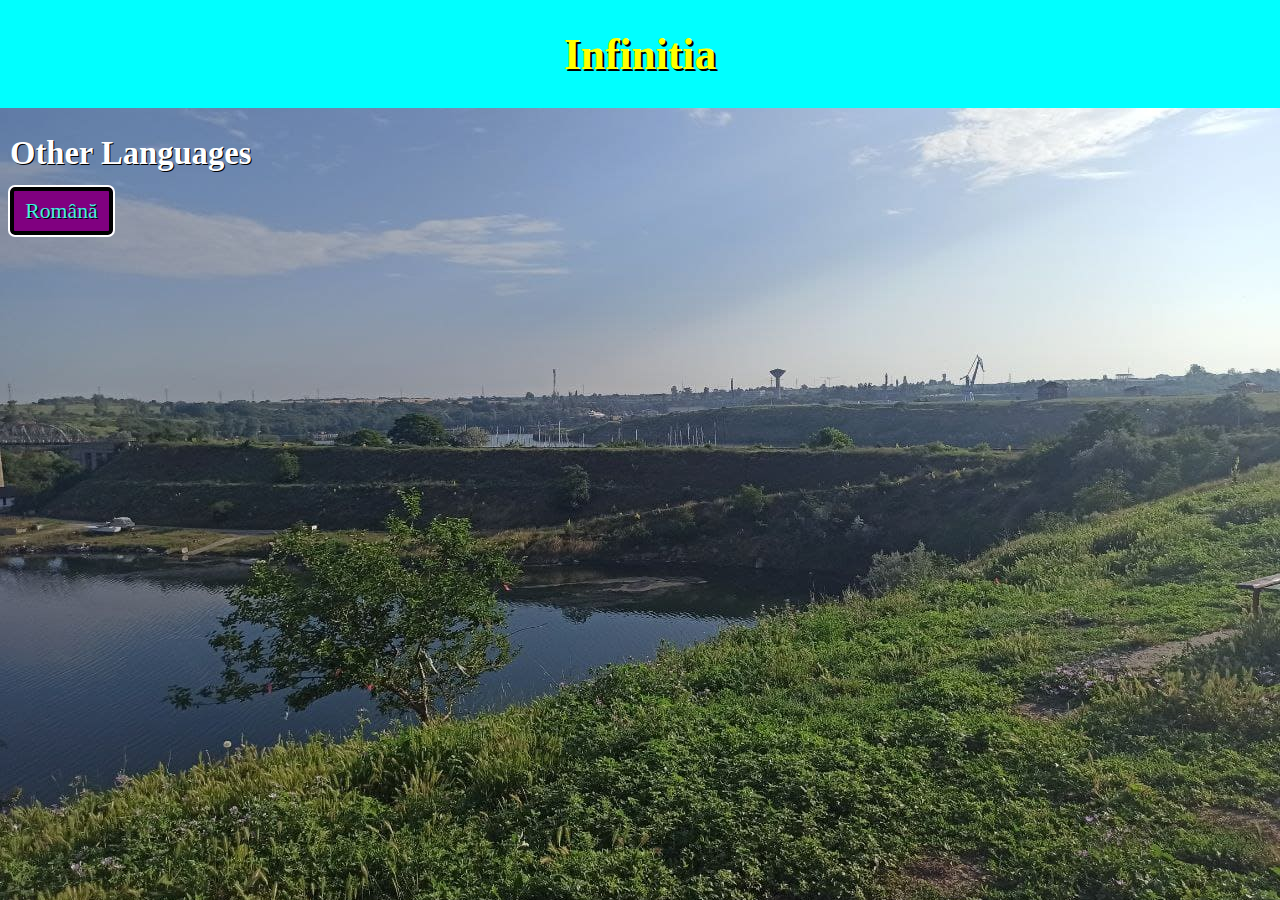
<file: index.html>
<!DOCTYPE html>
<html lang = "en_US">
	<head>
		<meta charset = "utf-8" />
		<title>Infinitia</title>
		<meta name = "description" content = "Infinitia offers you wonderous articles and resources and allows you to contribute them yourself." />
		<meta name = "viewport" content = "width=device-width, initial-width=1" />
		<link rel = "icon" type = "image/jpeg" href = "pix/infinitiaicon.jpg" />
		<link rel = "stylesheet" href = "styling/mainstyling.css" />
	</head>
	<body>
		<header>
			<h1 class = "center">Infinitia</h1>
		</header>
		<nav style = "margin-left: 10px;"> <!-- Change other languages into a button, which when clicked releases expanding menu of all languages available -->
			<h2>Other Languages</h2>
			<a href = "rom">Română</a>
		</nav>
			
	</body>
</html>
</file>
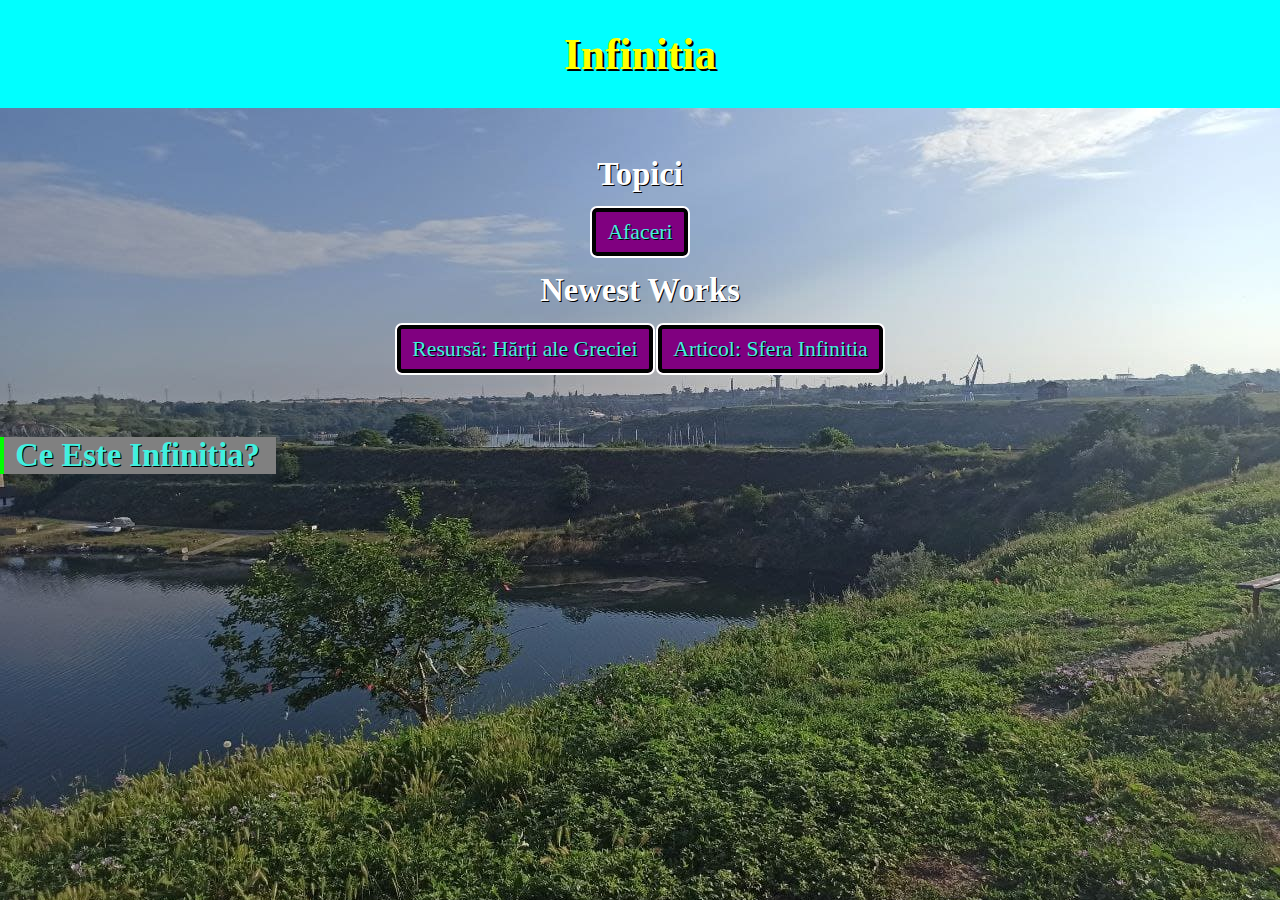
<file: rom/index.html>
<!DOCTYPE html>
<html lang = "ro">
	<head> 
		<meta charset = "utf-8" />
		<title>Infinitia</title>
		<meta name = "description" content = "A sphere dedicated to infinity." />
		<meta name = "viewport" content = "width=device-width, initial-scale=1" />
		<link rel = "icon" type = "image/jpeg" href = "../pix/infinitiaicon.jpg" />
		<link rel = "stylesheet" href = "../styling/mainstyling.css" /> 
	</head>
	<body>
		<header>
			<h1 class = "center">Infinitia</h1>
		</header>
		<main>
			<nav class = "center"> 
				<h2>Topici</h2>
				<a href = "afaceri">Afaceri</a>
			</nav>
			<nav class = "center">
				<h2>Newest Works</h2>
				<a href = "geography/greece">Resursă: Hărți ale Greciei</a>
				<a href = "afaceri/infinitia">Articol: Sfera Infinitia</a>
			</nav>
		</main>
		<footer>
			<a class = "about_link" href = "afaceri/infinitia"><h2>Ce Este Infinitia?</h2></a>
		</footer>
	</body>
</html>
</file>
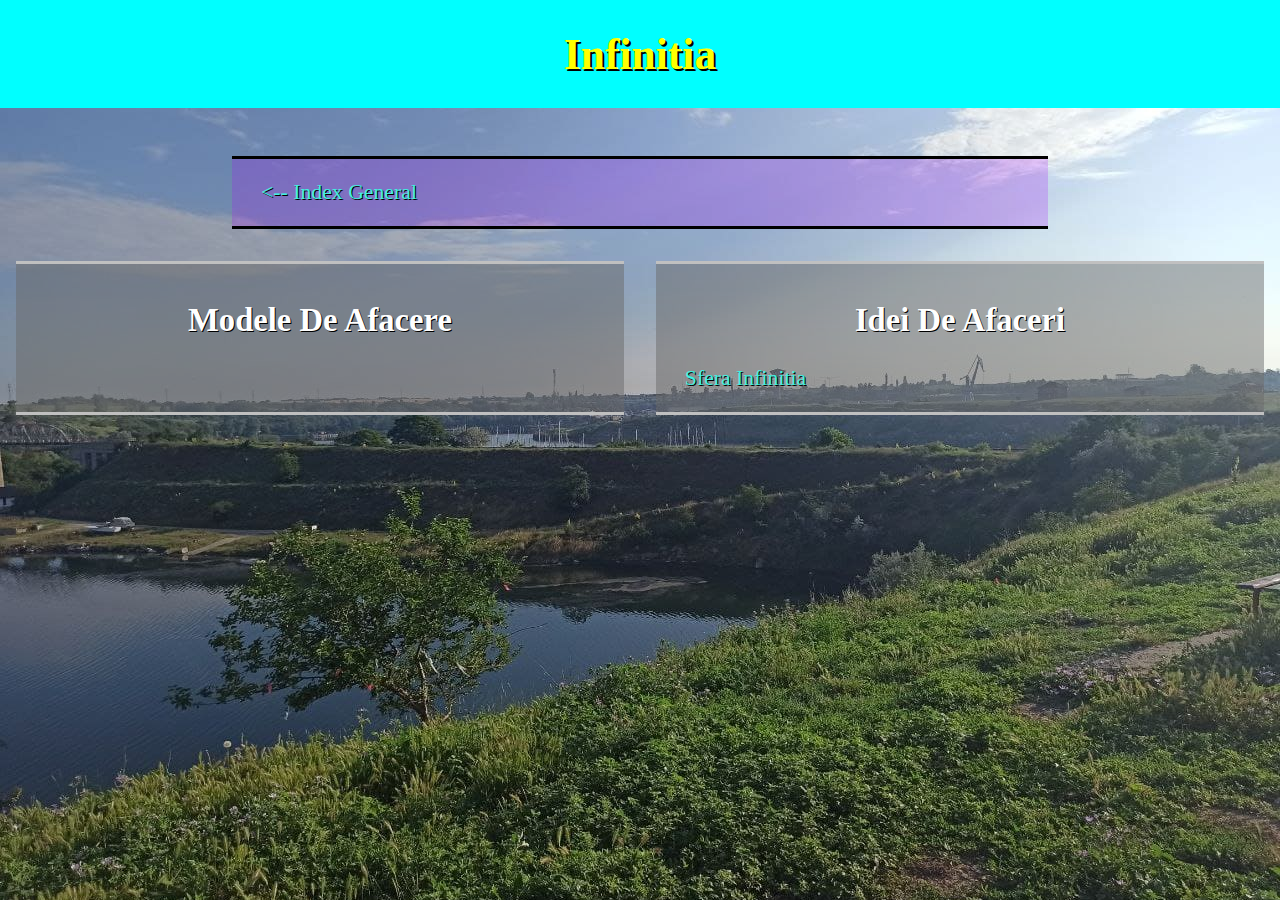
<file: rom/afaceri/index.html>
<!DOCTYPE html>
<html lang = "ro">
	<head>
		<meta charset = "utf-8" />
		<title>Afaceri - Infinitia</title> 
		<meta name = "description" content = "Index tutoriale, prezentari, scrieri si proiecte pe Infinitia despre afaceri" />
		<meta name = "viewport" content = "width=device-width, initial-scale=1" />
		<link rel = "icon" type = "image/jpeg" href = "../../pix/infinitiaicon.jpg" />
		<link rel = "stylesheet" href = "../../styling/indexstyling1.css" />
	</head>
	<body>
		<header>
			<h1 class = "center">Infinitia</h1>
		</header>
		<nav class = "helpful_links">
			<a href = ".."><-- Index General</a>
			<aside>
				<h2>Continut</h2>
				<a href = "#modele">Modele De Afacere</a>
				<a href = "#idei">Idei De Afaceri</a>
			</aside>
		</nav>
		<main>
			<nav>
				<h2 class = "center" id = "modele">Modele De Afacere</h2> 	
			</nav>
			<nav>
				<h2 class = "center" id = "idei">Idei De Afaceri</h2>
				<a href = "infinitia">Sfera Infinitia</a>
			</nav>
		</main>
	</body>
</html>
</file>
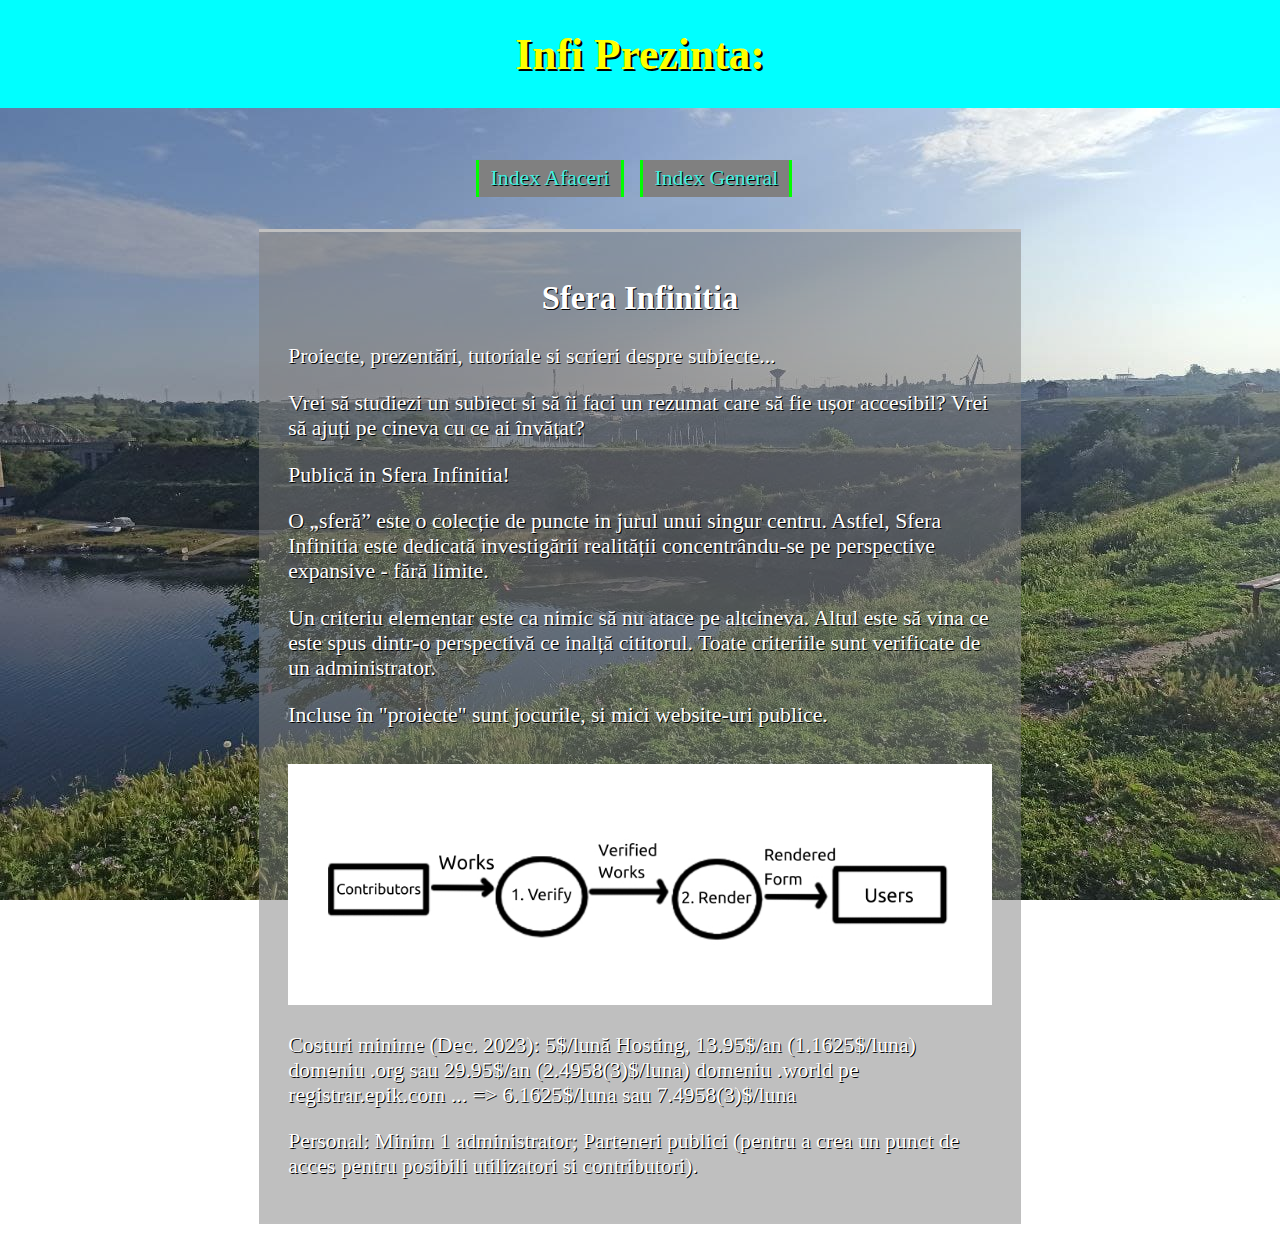
<file: rom/afaceri/infinitia/index.html>
<!DOCTYPE html>
<html lang = "ro">
	<head>
		<meta charset = "utf-8" />
		<title>Sfera Infinitia</title>
		<meta name = "description" content = "Articol despre Sfera Infinitia, o afacere introducand un model open-source si libre pentru orice." />
		<meta name = "viewport" content = "width=device-width, initial-scale=1" />
		<link rel = "icon" type = "image/jpeg" href = "../../../pix/infinitiaicon.jpg" />
		<link rel = "stylesheet" href = "../../../styling/articlestyle1.css" />
	</head>
	<body>
		<header>
			<h1 class = "center">Infi Prezinta:</h1>
		</header>
		<nav class = "center">
			<a href = "..">Index Afaceri</a>
			<a href = "../..">Index General</a>
		</nav>
		<article>
			<h2 class = "center">Sfera Infinitia</h2>
			<p>Proiecte, prezentări, tutoriale si scrieri despre subiecte...</p>
			<p>Vrei să studiezi un subiect si să îi faci un rezumat care să fie ușor accesibil? Vrei să ajuți pe cineva cu ce ai învățat?</p>
			<p>Publică in Sfera Infinitia!</p>
			<p>O „sferă” este o colecție de puncte in jurul unui singur centru. Astfel, Sfera Infinitia este dedicată investigării realității concentrându-se pe perspective expansive - fără limite.</p>
			<p>Un criteriu elementar este ca nimic să nu atace pe altcineva. Altul este să vina ce este spus dintr-o perspectivă ce inalță cititorul. Toate criteriile sunt verificate de un administrator.</p>
			<p>Incluse în "proiecte" sunt jocurile, si mici website-uri publice.</p>
			<img src = "infinitiamodel.jpg" alt = "Sfera Infinitia - Plan de afacere" />
			<p>Costuri minime (Dec. 2023): 5$/lună Hosting, 13.95$/an (1.1625$/luna) domeniu .org sau 29.95$/an (2.4958(3)$/luna) domeniu .world pe registrar.epik.com ... => 6.1625$/luna sau 7.4958(3)$/luna</p>
			<p>Personal: Minim 1 administrator; Parteneri publici (pentru a crea un punct de acces pentru posibili utilizatori si contributori).</p>
		</article>
	</body>
</html>
</file>
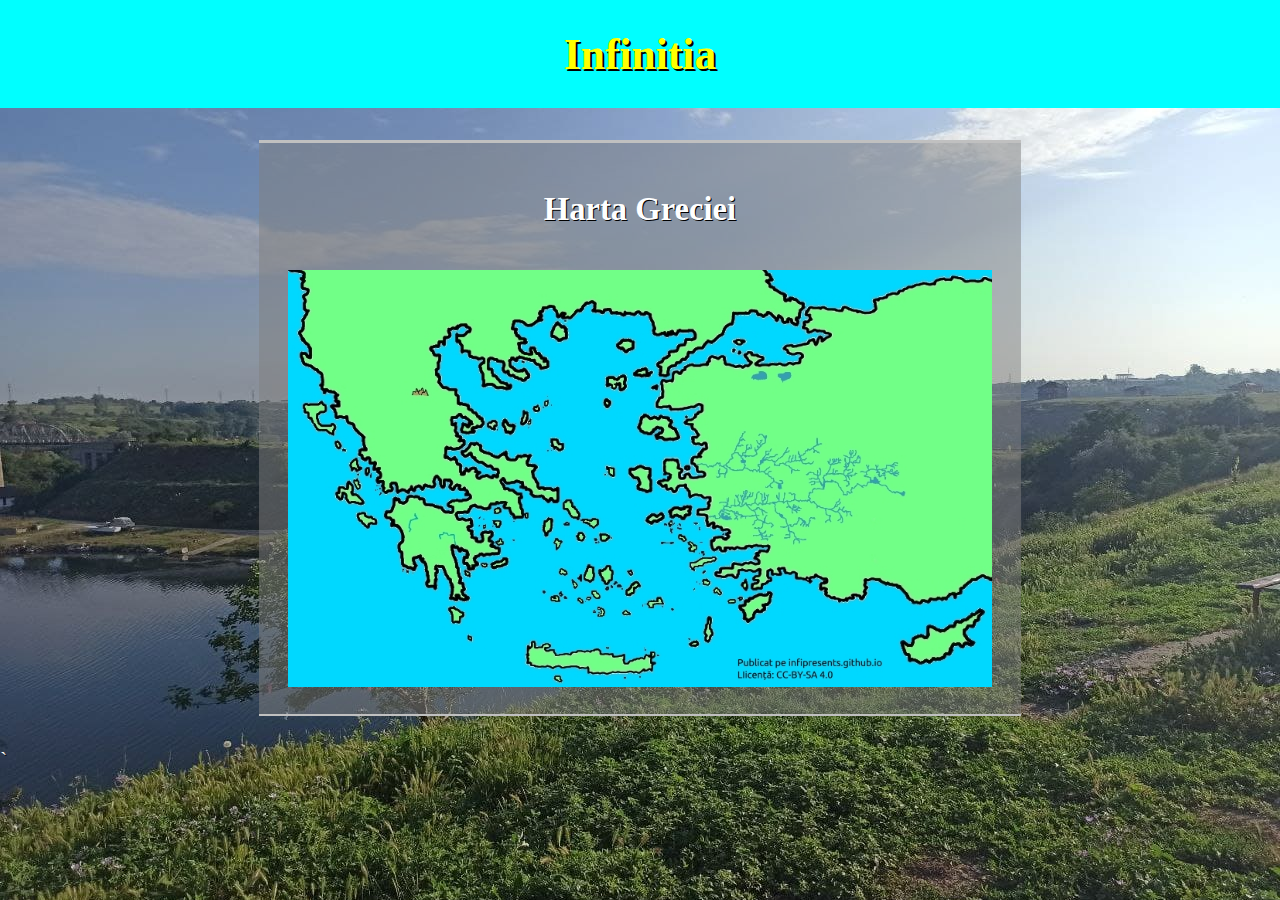
<file: rom/geography/greece/index.html>
<!DOCTYPE html>
<html lang = "ro">
	<head>
		<meta charset = "utf-8" />
		<title>Grecia - Hărți</title>
		<meta name = "description" content = "Hărți ale Greciei" /> 
		<meta name = "viewport" content = "width=device-width, initial-width=1" />
		<link rel = "icon" type = "image/jpeg" href = "../../../pix/infinitiaicon.jpg" />
		<link rel = "stylesheet" href = "../../../styling/articlestyle1.css" />
	</head>
	<body>
		<header>
			<h1 class = "center">Infinitia</h1>
		</header>
		<article>
			<h2 class = "center">Harta Greciei</h2>
			<img src = "../../../pix/geography/greece.jpg" alt = "Harta fizică a Greciei" />
		</article>
	`</body>
</file>
<file: styling/mainstyling.css>
/* Table of Contents:
 * 1. General Styling
 * 2. header
 * 3. Indexes 
 */


/* 1. General Styling */

:root {
        --fs-general: clamp(1.1rem, 2.5vw, 1.36rem);

        --clr-links-base: #40F0E0;
        --clr-links-hover: #11FF00;

        --clr-article-bg: rgba(128, 128, 128, 0.5);
}

*, ::before, ::after {
  box-sizing: border-box;
}

body {
        margin: 0;
        
        background-image: url('../pix/limanu.jpeg');
        background-size: cover;
        background-repeat: none;
        background-attachment: fixed;

        word-wrap: break-word;
        font-size: var(--fs-general);
        color: white;
        text-shadow: 1px 1px black;
}

a {
        text-decoration: none;
        color: var(--clr-links-base);
}

a:hover {
        color: var(--clr-links-hover);
}

a:focus { 
        color: lightgreen;
        outline: 2px solid red;
}

.center {
        text-align: center;
}


/* 2. header */

header {
	background-color: cyan;
	overflow: hidden;

	color: yellow;
	text-shadow: 2px 2px black;
}


/* 3. Indexes */

main { 
	margin-top: 3rem;
}

nav a {
	background-color: purple;
	padding: 0.5rem 0.7rem;

	border: 4px solid black;
	outline: 2px solid white;
	border-radius: 5px;
}

footer { 
	display: inline-block;
	margin-top: 3rem;
}

footer a { 
	display: block;
	background-color: gray;

	padding-left: 0.7rem;
	padding-right: 1rem;
	border-left: 4px solid lime;
}
</file>
<file: styling/indexstyling1.css>
/* Table of Contents:
 * 1. General Styling
 * 2. header
 * 3. Link to Main and Contents
 * 4. main and Indexes


/* 1. General Styling */

:root { 
	--fs-general: clamp(1.1rem, 2.5vw, 1.36rem); 
	
	--clr-links-base: #40F0E0;
	--clr-links-hover: #11FF00;

	--clr-contents-bg: rgba(171, 0, 255, 0.2);
	--clr-index-bg: rgba(105, 105, 105, 0.5);
}

*, *::before, *::after {
	box-sizing: border-box;
}

body {
	margin: 0;

	background-image: url('../pix/limanu.jpeg');
	background-size: cover;
	background-repeat: none;
	background-attachment: fixed;

	word-wrap: break-word;
	font-size: var(--fs-general);
	color: white;
	text-shadow: 1px 1px black;
}

a { 
	text-decoration: none;
	color: var(--clr-links-base);
}

a:hover { 
	color: var(--clr-links-hover)
}

a:focus {
	color: lightgreen;
	outline: 2px solid red;
}

.center {
	text-align: center;
}


/* 2. header */

header {
	background-color: cyan;
	overflow: hidden;

	color: yellow;
	text-shadow: 2px 2px black;
}


/* 3. Link to Main and Contents */

.helpful_links {
	background-color: var(--clr-contents-bg);

	width: min(75ch, 95%);
	margin-inline: auto;
	margin-top: 3rem;
	margin-bottom: 2rem;
	padding: 1.3rem 1.8rem;

	border-top: 3px solid black;
	border-bottom: 3px solid black;
}

aside {
	margin-top: 2.5rem;
}

aside a {
	display: inline-block;
	background-color: gray;
	border-left: 3px solid lime;
	border-right: 3px solid lime;
	padding: 0.4rem 0.7rem;

	margin-bottom: 0.4rem;
	margin-right: 0.7rem;
}


/* 4. main */

main {
	display: flex;
	flex-direction: column; /* Default for under 720 px */
}

@media ( min-width: 720px ) {
	main {
		flex-direction: row;
	}

	main > * {
		flex-basis: 100%;
	}

	/* main > * + * {
		margin-left: 0.5rem;
	}  I usually love this line, but here it isn't needed! */

	aside { 
		display: none;
	}
}

main nav { 
	background-color: var(--clr-index-bg);
	padding: 1.3rem 1.8rem;
	padding-top: 0.7rem;
	margin-inline: 1rem;
	margin-bottom: 2rem;

	border-top: 3px solid silver;
	border-bottom: 3px solid silver;
}
</file>
<file: styling/articlestyle1.css>
/* Table of Contents:
 * 1. General Styling
 * 2. header 
 * 3. Navigation
 * 4. Article
 */


/* 1. General Styling */

:root {
	--fs-general: clamp(1.1rem, 2.5vw, 1.36rem);

	--clr-links-base: #40F0E0;
	--clr-links-hover: #11FF00;

	--clr-article-bg: rgba(128, 128, 128, 0.5);
}

*, ::before, ::after {
  box-sizing: border-box;
}

body {
	margin: 0;
	
	background-image: url('../pix/limanu.jpeg');
	background-size: cover;
	background-repeat: none;
	background-attachment: fixed;

	word-wrap: break-word;
	font-size: var(--fs-general);
	color: white;
	text-shadow: 1px 1px black;
}

a {
	text-decoration: none;
	color: var(--clr-links-base);
}

a:hover {
	color: var(--clr-links-hover);
}

a:focus { 
	color: lightgreen;
	outline: 2px solid red;
}

.center {
	text-align: center;
}


/* 2. header */

header {
	background-color: cyan;
	overflow: hidden;

	color: yellow;
	text-shadow: 2px 2px black;
}


/* 3. Navigation */

nav {
	margin-top: 2.9rem;
}

nav a {
	display: inline-block;
	background-color: gray;
	border-left: 3px solid lime;
	border-right: 3px solid lime;
	padding: 0.4rem 0.7rem;
	margin-right: 0.7rem;
	margin-top: 0.3rem;
}


/* 4. Article */

article {
	width: min(70ch, 95%);
	margin-inline: auto;
	margin-top: 2rem;
	margin-bottom: 2rem;
	padding: 1.3rem 1.8rem;
	background-color: var(--clr-article-bg);

	border-top: 3px solid silver;
	border-bottom: 2px solid silver;
}

img {
	width: 100%;
	margin-top: 0.9rem;
}
</file>
